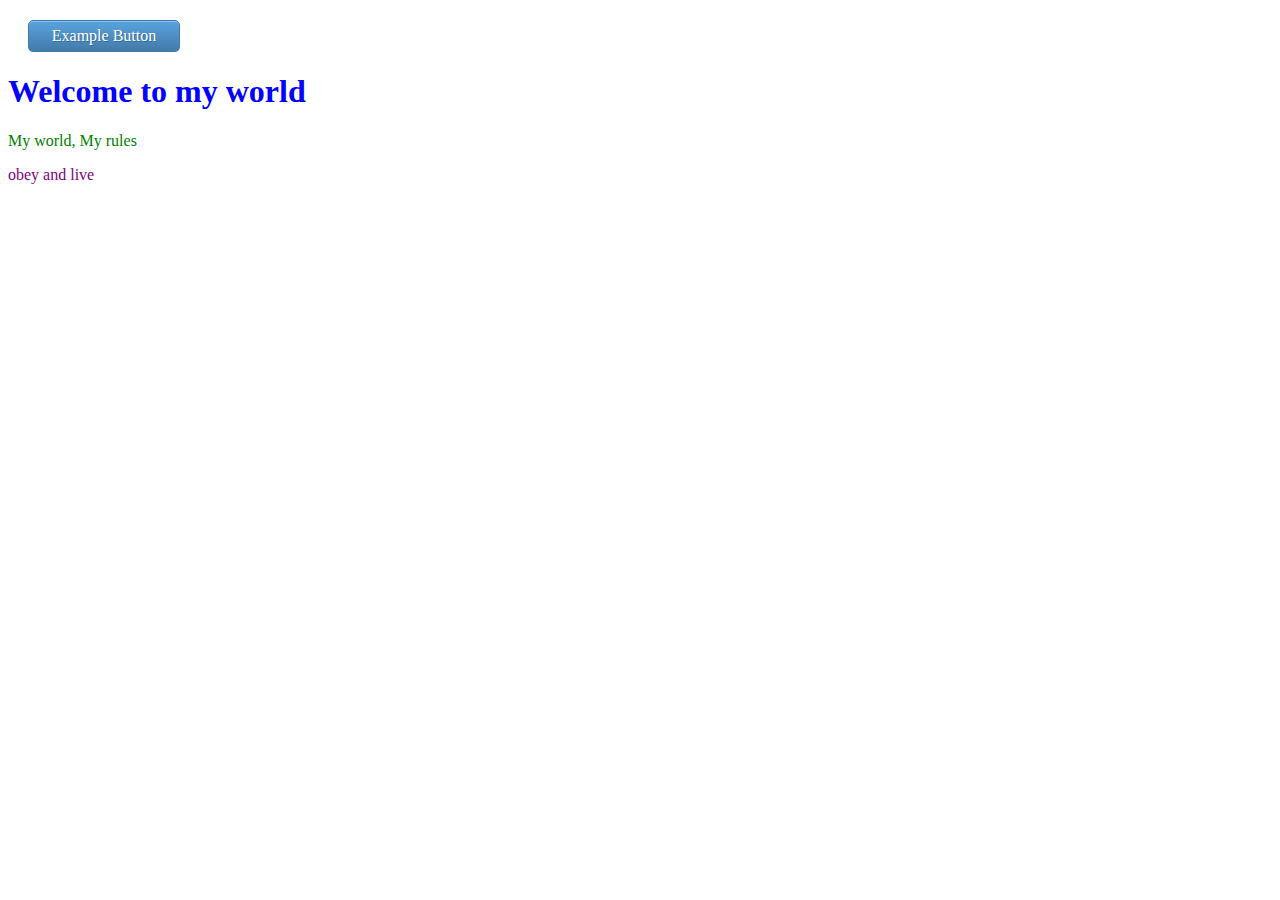
<file: index.html>
<!DOCTYPE HTML>
  <html>
    <head>
      <title>hello world</title>
      <link rel="stylesheet" type="text/css" href="style2.css">
      <style>.button {
    display: block;
    height: 30px;
    margin-bottom: 10px;
    text-align: center;
    line-height: 30px;
    width: 150px;
    margin: 20px;

    color: #FFF;
    text-align: center;
    border: solid #427AA8 1px;
    border-radius: 5px;
    text-decoration: none;

    /* Gradient */
    background: #427AA8;
    background: url([data-uri]);
    background: -moz-linear-gradient(top,  #59A3E0 1%, #427AA8 100%);
    background: -webkit-gradient(linear, left top, left bottom, color-stop(1%,#59A3E0), color-stop(100%,#427AA8));
    background: -webkit-linear-gradient(top,  #59A3E0 1%,#427AA8 100%);
    background: -o-linear-gradient(top,  #59A3E0 1%,#427AA8 100%);
    background: -ms-linear-gradient(top,  #59A3E0 1%,#427AA8 100%);
    background: linear-gradient(to bottom,  #59A3E0 1%,#427AA8 100%);
    filter: progid:DXImageTransform.Microsoft.gradient( startColorstr='#59A3E0', endColorstr='#427AA8',GradientType=0 );

    text-shadow: 1px 1px 0 rgba(0,0,0,0.25);
    box-shadow: 0 1px 0 rgba(255,255,255, 0.3), inset 0 1px 0 rgba(255,255,255, 0.3);
}

.button:hover {
    background: #59A3E0;
    text-decoration: none;
    filter: none;
}​
</style>
<a href="#" class="button">Example Button</a>
    </head>
    
    <body>
     
      <h1 style="color:blue"><strong>Welcome to my world</strong></h1>
      <p style="color:green">My world, My rules </p>
      <p style="color:purple">obey and live</p>
    </body>
  </html>
</file>
<file: style2.css>
body {background-image : url("http://wallpaper.pickywallpapers.com/nokia-c1/preview/dark-glass-green-cubes-and-spheres.jpg")}
</file>
